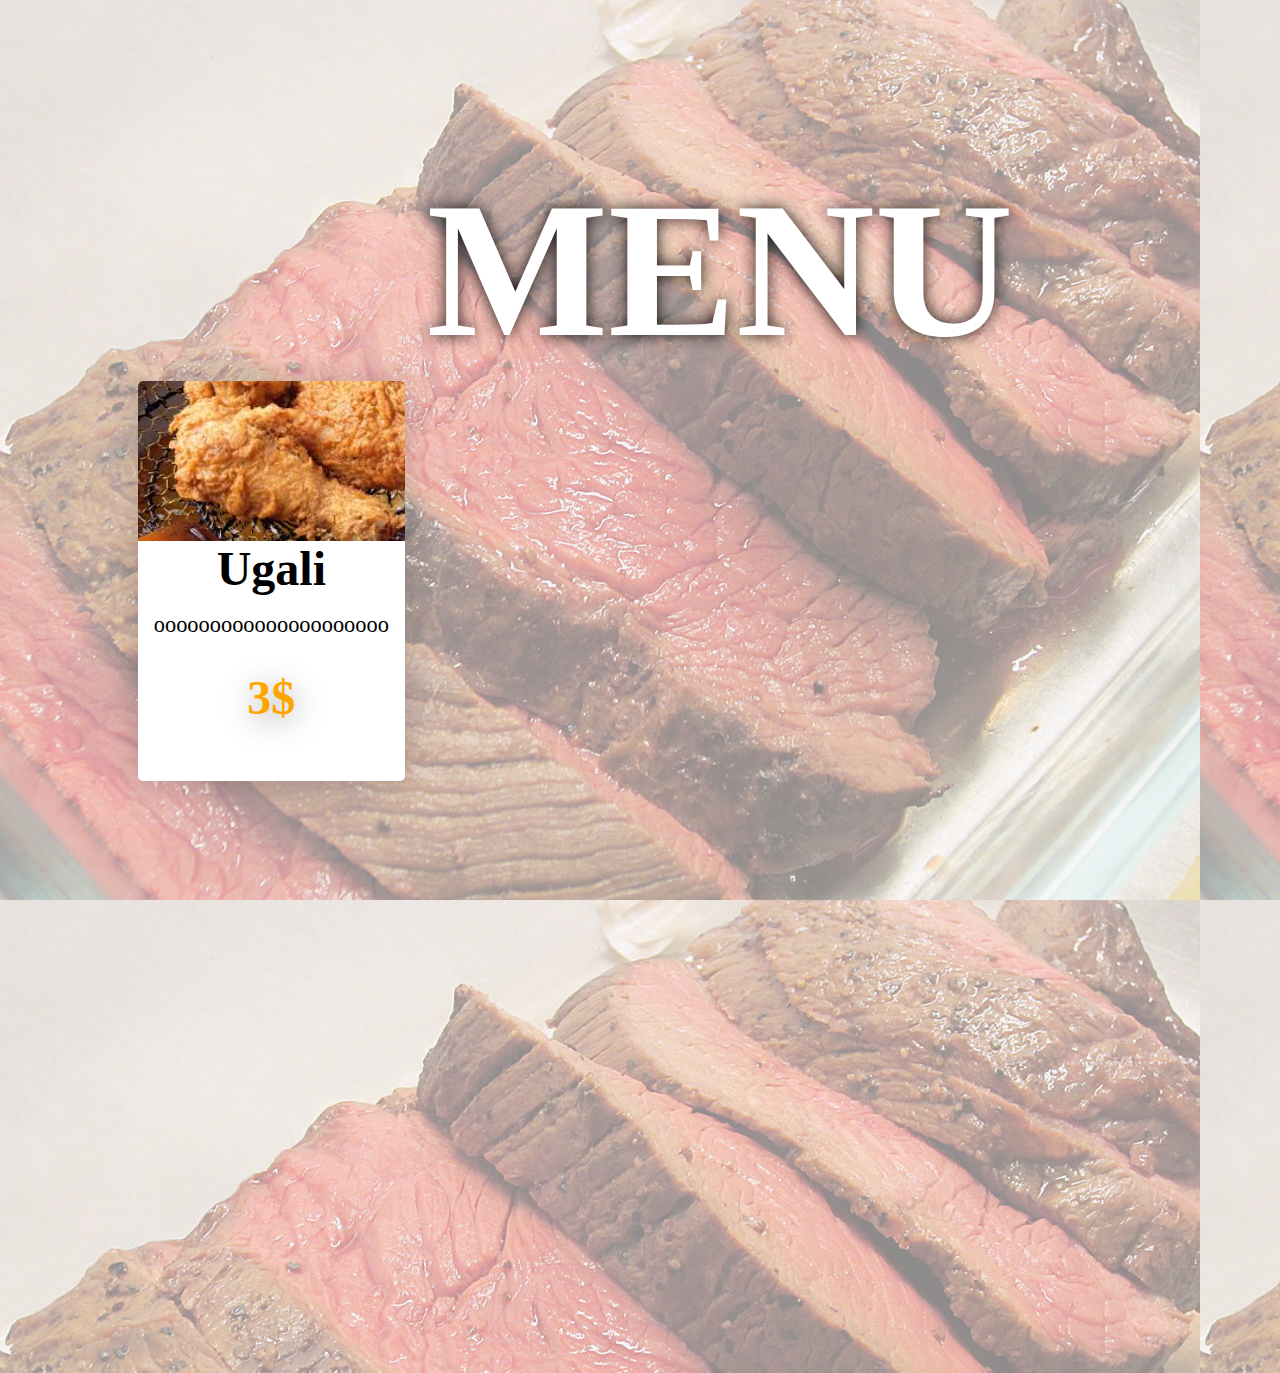
<file: Menu.html>
<!DOCTYPE html>
<html lang="en">
<head>
    <meta charset="UTF-8">
    <meta http-equiv="X-UA-Compatible" content="IE=edge">
    <meta name="viewport" content="width=device-width, initial-scale=1.0">
    <title>Document</title>

   <link rel="stylesheet" href="styleB.css">
    </head>
    <body>
<div class="menu">
    <div class="container">
        <div class="menu-heading">menu</div>
            <div class="menu-grid">
                <div class="menu-hold">
                    <div class="menu-container">
                        <div class="menu-img">
                            &nbsp;
                        </div>
                        <h1 class="menu-title">Ugali</h1>
                        <p class="menu-p">ooooooooooooooooooooo</p>
                        <h3 class="price">3$</h3>
                    </div>
                </div>
            </div>
        </div>
    </div>
    
    </body>
</html>
</file>
<file: styleB.css>
*{
    padding: 0;
    margin: 0;
}

.menu{
     width:100%;
     padding: 10rem 5rem;
     background: linear-gradient( rgba(245, 242, 242, 0.568),rgba(245, 242, 242, 0.568)) ,url(PB/B2.jpg);
     
   }

   .menu-heading{
     font-size: 12rem;
     text-align:center;
     text-shadow: 0 0 1rem rgba(0,0,0,0.9);
     text-transform: uppercase;
     color: white;
     font-weight: 800; 
   }  

   .menu-grid{
     display:grid;
     grid-template-rows: repeat(2,1fr) ;
     grid-template-columns:repeat(4,1fr);
     justify-self:center;
     grid-gap: 2rem;

   }

 .menu-img{
   height:40%;
   width: 100%;
   background-size: cover;
   background-position:left;
   background-image:url(PB/C1.jpg); 


 }

 .menu-container{
   width: 100%;
   height: 25rem;
   background-color: white;
   border-radius: 5px;
   overflow: hidden;
   box-shadow: 0 0 2rem rgba(0,0,0,.2);
   transition: all .4s ease;
 }

 .menu-container:hover{
  box-shadow: 0 0 5rem rgba(0,0,0,.4);
  transform:scale(1.07);
 }

 .menu-p{
   font-size: 1.4rem;
   padding: 1rem;
   text-align:center;

 }

 .menu-title{
   font-size: 3rem;
   text-align:center ;
 }
 .price{
   font-size: 3rem;
   margin-top :1rem; 
   text-align:center;
   color:orange;
   text-shadow: 0 .4rem 2rem rgba(0,0,0,.4)

 }
</file>
